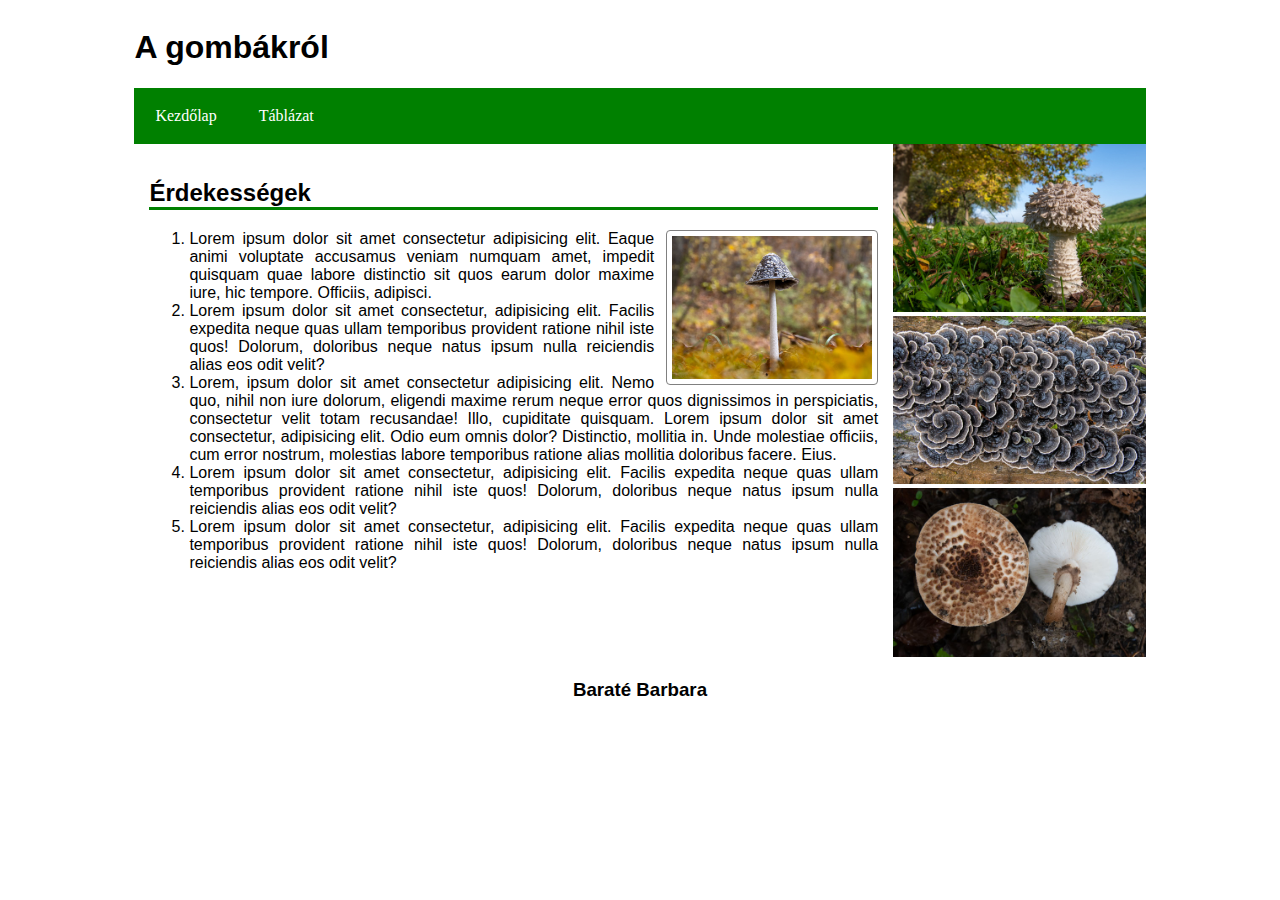
<file: index.html>
<!DOCTYPE html>
<html lang="hu">
<head>
    <meta charset="UTF-8">
    <meta http-equiv="X-UA-Compatible" content="IE=edge">
    <meta name="viewport" content="width=device-width, initial-scale=1.0">
    <title>Baraté Barbara</title>
    <link rel="stylesheet" href="stilus.css">
    <link rel="stylesheet" href="tablazat.html">
</head>
<body>
    <main>
        <header>
            <h1>A gombákról</h1>
        </header>
        <nav>
            <ul>
                <li><a href="index.html">Kezdőlap</a></li>
                <li><a href="tablazat.html">Táblázat</a></li>
            </ul>
        </nav>
        <article>
            <h2>Érdekességek</h2>
            <img src="kepek/_DSC4546-1.jpeg" alt="">
            <ol>
                <li>Lorem ipsum dolor sit amet consectetur adipisicing elit. Eaque animi voluptate accusamus veniam numquam amet, impedit quisquam quae labore distinctio sit quos earum dolor maxime iure, hic tempore. Officiis, adipisci.</li>
                <li>Lorem ipsum dolor sit amet consectetur, adipisicing elit. Facilis expedita neque quas ullam temporibus provident ratione nihil iste quos! Dolorum, doloribus neque natus ipsum nulla reiciendis alias eos odit velit?</li>
                <li>Lorem, ipsum dolor sit amet consectetur adipisicing elit. Nemo quo, nihil non iure dolorum, eligendi maxime rerum neque error quos dignissimos in perspiciatis, consectetur velit totam recusandae! Illo, cupiditate quisquam. Lorem ipsum dolor sit amet consectetur, adipisicing elit. Odio eum omnis dolor? Distinctio, mollitia in. Unde molestiae officiis, cum error nostrum, molestias labore temporibus ratione alias mollitia doloribus facere. Eius.</li>
                <li>Lorem ipsum dolor sit amet consectetur, adipisicing elit. Facilis expedita neque quas ullam temporibus provident ratione nihil iste quos! Dolorum, doloribus neque natus ipsum nulla reiciendis alias eos odit velit?</li>
                <li>Lorem ipsum dolor sit amet consectetur, adipisicing elit. Facilis expedita neque quas ullam temporibus provident ratione nihil iste quos! Dolorum, doloribus neque natus ipsum nulla reiciendis alias eos odit velit?</li>
            </ol>
        </article>
        <aside>
            <img src="kepek/_DSC4121_1.jpg" alt="">
            <img src="kepek/_DSC4571.jpeg" alt="">
            <img src="kepek/_DSC4587.jpeg" alt="">
        </aside>
        <footer>
            <h3>Baraté Barbara</h3>
        </footer>
    </main>
</body>
</html>
</file>
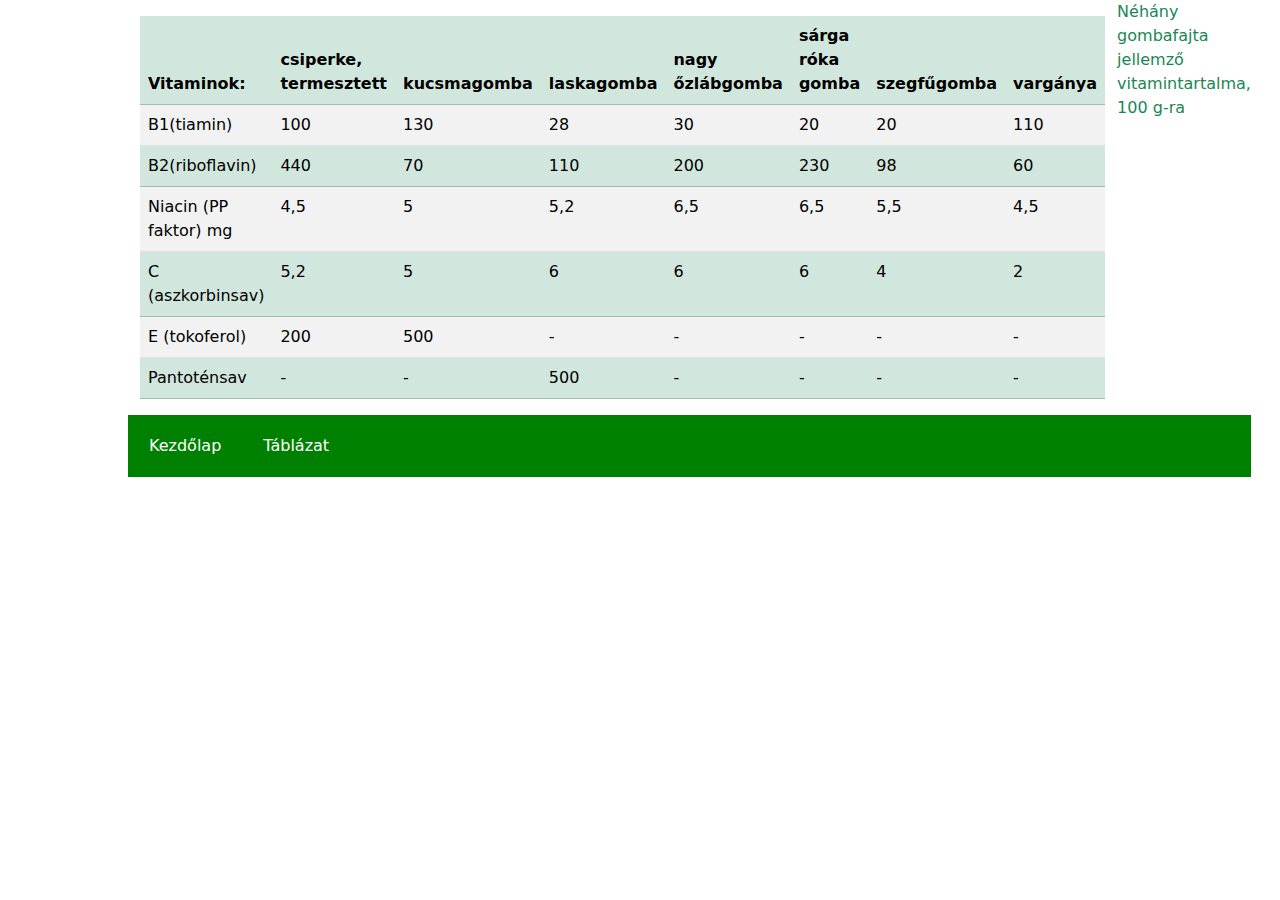
<file: tablazat.html>
<!DOCTYPE html>
<html lang="hu">
<head>
    <meta charset="UTF-8">
    <meta http-equiv="X-UA-Compatible" content="IE=edge">
    <meta name="viewport" content="width=device-width, initial-scale=1.0">
    <title>Baraté Barbara</title>
    <link rel="stylesheet" href="stilus.css">
    <link rel="stylesheet" href="tablazat.html">
    <link href="https://cdn.jsdelivr.net/npm/bootstrap@5.2.3/dist/css/bootstrap.min.css" rel="stylesheet">

    <script src="https://cdn.jsdelivr.net/npm/bootstrap@5.2.3/dist/js/bootstrap.bundle.min.js"></script>
</head>
<body>
    <main>
        
        <div class="container mt-3">
            <table class="table table-striped">
              <thead>
                <tr class="table-success">
                  <th>Vitaminok:</th>
                  <th>csiperke, termesztett</th>
                  <th>kucsmagomba</th>
                  <th>laskagomba</th>
                  <th>nagy őzlábgomba</th>
                  <th>sárga róka gomba</th>
                  <th>szegfűgomba</th>
                  <th>vargánya</th>
                </tr>
              </thead>
              <tbody>
                <tr >
                  <td>B1(tiamin)</td>
                  <td>100</td>
                  <td>130</td>
                  <td>28</td>
                  <td>30</td>
                  <td>20</td>
                  <td>20</td>
                  <td>110</td>

                </tr>
                <tr class="table-success">
                    <td>B2(riboflavin)</td>
                    <td>440</td>
                    <td>70</td>
                    <td>110</td>
                    <td>200</td>
                    <td>230</td>
                    <td>98</td>
                    <td>60</td>

                </tr>
                <tr>
                    <td>Niacin (PP faktor) mg</td>
                    <td>4,5</td>
                    <td>5</td>
                    <td>5,2</td>
                    <td>6,5</td>
                    <td>6,5</td>
                    <td>5,5</td>
                    <td>4,5</td>
                </tr>
                <tr class="table-success">
                    <td>C (aszkorbinsav)</td>
                    <td>5,2</td>
                    <td>5</td>
                    <td>6</td>
                    <td>6</td>
                    <td>6</td>
                    <td>4</td>
                    <td>2</td>
                </tr>
                <tr>
                    <td>E (tokoferol)</td>
                    <td>200</td>
                    <td>500</td>
                    <td>-</td>
                    <td>-</td>
                    <td>-</td>
                    <td>-</td>
                    <td>-</td>
                </tr>
                <tr class="table-success">
                    <td>Pantoténsav</td>
                    <td>-</td>
                    <td>-</td>
                    <td>500</td>
                    <td>-</td>
                    <td>-</td>
                    <td>-</td>
                    <td>-</td>
                </tr>
              </tbody>
            </table>
          </div>
          <p class="text-success">Néhány gombafajta jellemző vitamintartalma, 100 g-ra</p>
        <nav>
            <ul>
                <li><a href="index.html">Kezdőlap</a></li>
                <li><a href="tablazat.html">Táblázat</a></li>
            </ul>
        </nav>
    </main>
</body>
</html>
</file>
<file: stilus.css>
body{
    background-image: url(hatter/);
}
main{
    display: grid;
    width: 80%;
    margin: auto;
    grid-template-areas: "h h h"
    "n n n"
    "a a as"
    "f f f";
}
header{
    grid-area: h;
}

nav{
    grid-area: n;
    background-color: green;
}
nav li{
    float: left;
    padding: 5px;
}
nav li a{
    text-decoration: none;
    display: block;
    color: white;
    text-align: center;
    padding: 14px 16px;
  
}
li a:hover {
    background-color: #111;
  }
nav ul{
    list-style-type: none;
    margin: 0;
    padding: 0;
    overflow: hidden;
    background-color: green;
}
article{
    grid-area: a;
    padding: 15px; 

}
article img{
    float: right;
    width: 200px;
    border: 1px solid grey;
    padding: 5px;
    margin-left: 12px;
    border-radius: 4px;
}
article li{
    text-align: justify;
}
aside{
    grid-area: as;
}
aside img{
    width: 100%;
}
footer{
    grid-area: f;
    text-align: center;
}

h1{
    font-family: Arial, Helvetica, sans-serif;
}

h2{
    font-family: Arial, Helvetica, sans-serif;
    border-bottom: 3px solid green;
}

h3{
    font-family: Arial, Helvetica, sans-serif
}

article li{
    font-family: Arial, Helvetica, sans-serif;
}

@media screen and (max-width:600px){
    main{
        width: 80%;
        margin: auto;
        grid-template-areas: "h h h"
        "n n n"
        "a a as"
        "f f f";
    }
}
</file>
